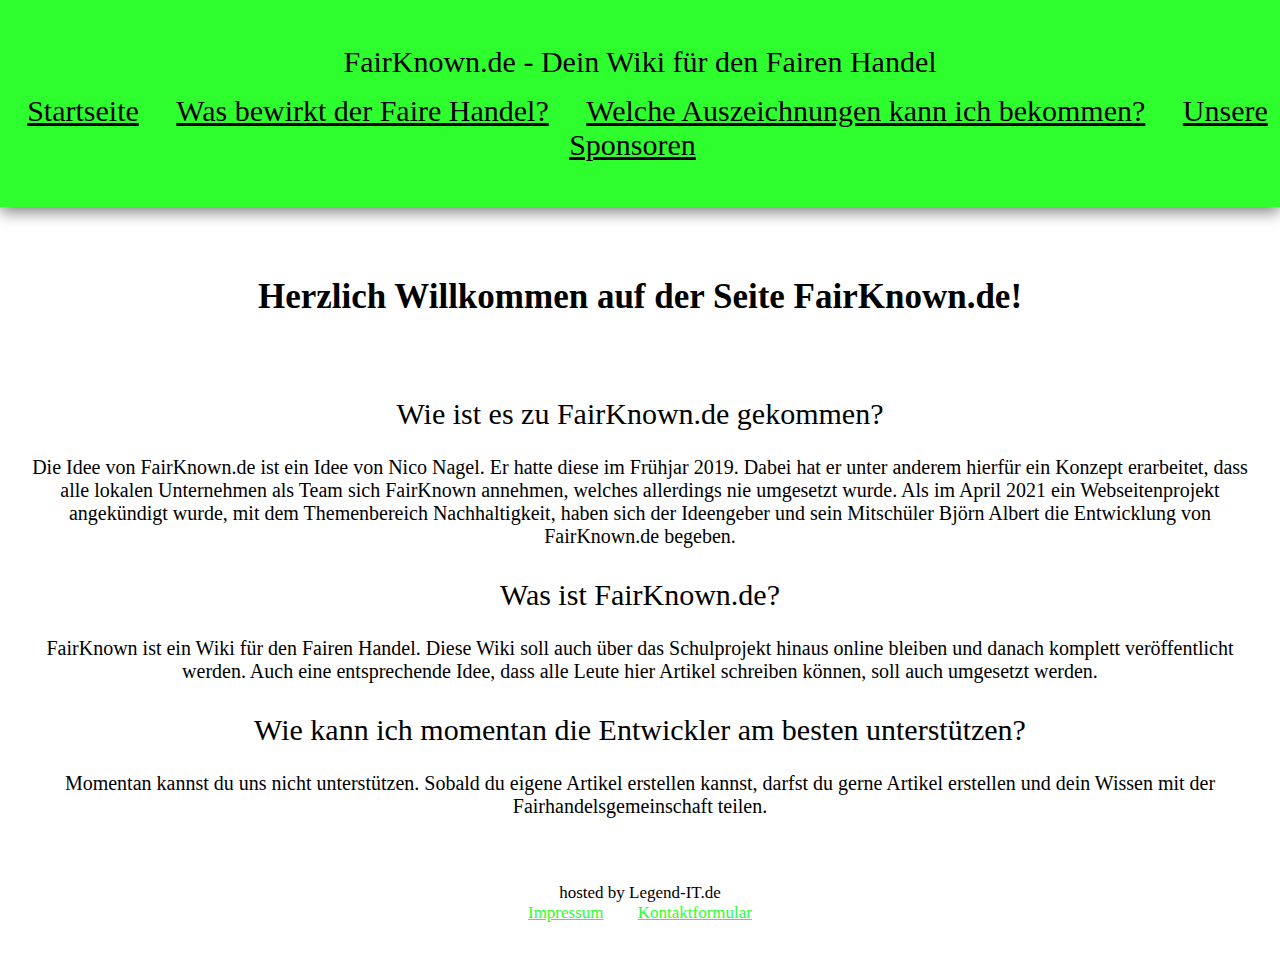
<file: index.html>
<!DOCTYPE html>
<html lang="de">
  <head>
    <meta charset="utf-8">
    <title>FairKnown.de - Startseite</title>
    <link rel="stylesheet" href="style.css">
  </head>
  <body>
    <header>
			<div class="title">

        <!-- <p>FairKnown.de ist ein Wiki für den Fairen Handel.</p>-->
        <!-- <p>Dieses wird künftig nach und nach weiter ausgebaut.</p> -->

				<!-- Überschrift -->
        <p>FairKnown.de - Dein Wiki für den Fairen Handel</p>

				<!-- Navigationsleiste -->
        <div class="navigation">
					<nav>
            <a href="index.html" style="color:#000000;">Startseite</a>
	          <a href="Auswirkungen.html" style="color:#000000;">Was bewirkt der Faire Handel?</a>
	          <a href="Auszeichnungen.html" style="color:#000000;">Welche Auszeichnungen kann ich bekommen?</a>
						<a href="sponsoren.html" style="color:#000000;">Unsere Sponsoren</a>
					</nav>
        </div>
      </div>
    </header>
    <main>

      <div id="Begrüßung">
        <p>Herzlich Willkommen auf der Seite FairKnown.de!</p>
      </div>

      <!-- Who made FairKnown.de -->
      <div id="questions">

        <div class="question">
          <p>Wie ist es zu FairKnown.de gekommen?</p>
        </div>

        <div class="answer">
          <p>Die Idee von FairKnown.de ist ein Idee von Nico Nagel. Er hatte diese im Frühjar 2019. Dabei hat er unter anderem hierfür ein Konzept erarbeitet, dass alle lokalen Unternehmen als Team sich FairKnown annehmen, welches allerdings nie umgesetzt wurde.
          Als im April 2021 ein Webseitenprojekt angekündigt wurde, mit dem Themenbereich Nachhaltigkeit, haben sich der Ideengeber und sein Mitschüler Björn Albert die Entwicklung von FairKnown.de begeben.</p>
        </div>

        <div class="question" style="padding-top: 30px">
          <p>Was ist FairKnown.de?</p>
        </div>

        <div class="answer">
          <p>FairKnown ist ein Wiki für den Fairen Handel. Diese Wiki soll auch über das Schulprojekt hinaus online bleiben und danach komplett veröffentlicht werden. Auch eine entsprechende Idee, dass alle Leute hier Artikel schreiben können, soll auch umgesetzt werden.</p>
        </div>

        <div class="question" style="padding-top: 30px">
          <p>Wie kann ich momentan die Entwickler am besten unterstützen?</p>
        </div>

        <div class="answer">
          <p>Momentan kannst du uns nicht unterstützen. Sobald du eigene Artikel erstellen kannst, darfst du gerne Artikel erstellen und dein Wissen mit der Fairhandelsgemeinschaft teilen.</p>
        </div>

      </div>

    </main>
    <footer>
      <div class="footer">
      <p>hosted by Legend-IT.de</p>
        <div class="FooterLinks">

          <!-- Link zum Impressum Nicht entfernen, da Webseite öffentlich
        -->
          <a href="imprint.html" style="color:#2EFE2E;">Impressum</a>
          <a href="kontakt.html" style="color:#2EFE2E;">Kontaktformular</a>

        </div>
      </div>
    </footer>
  </body>
</html>
</file>
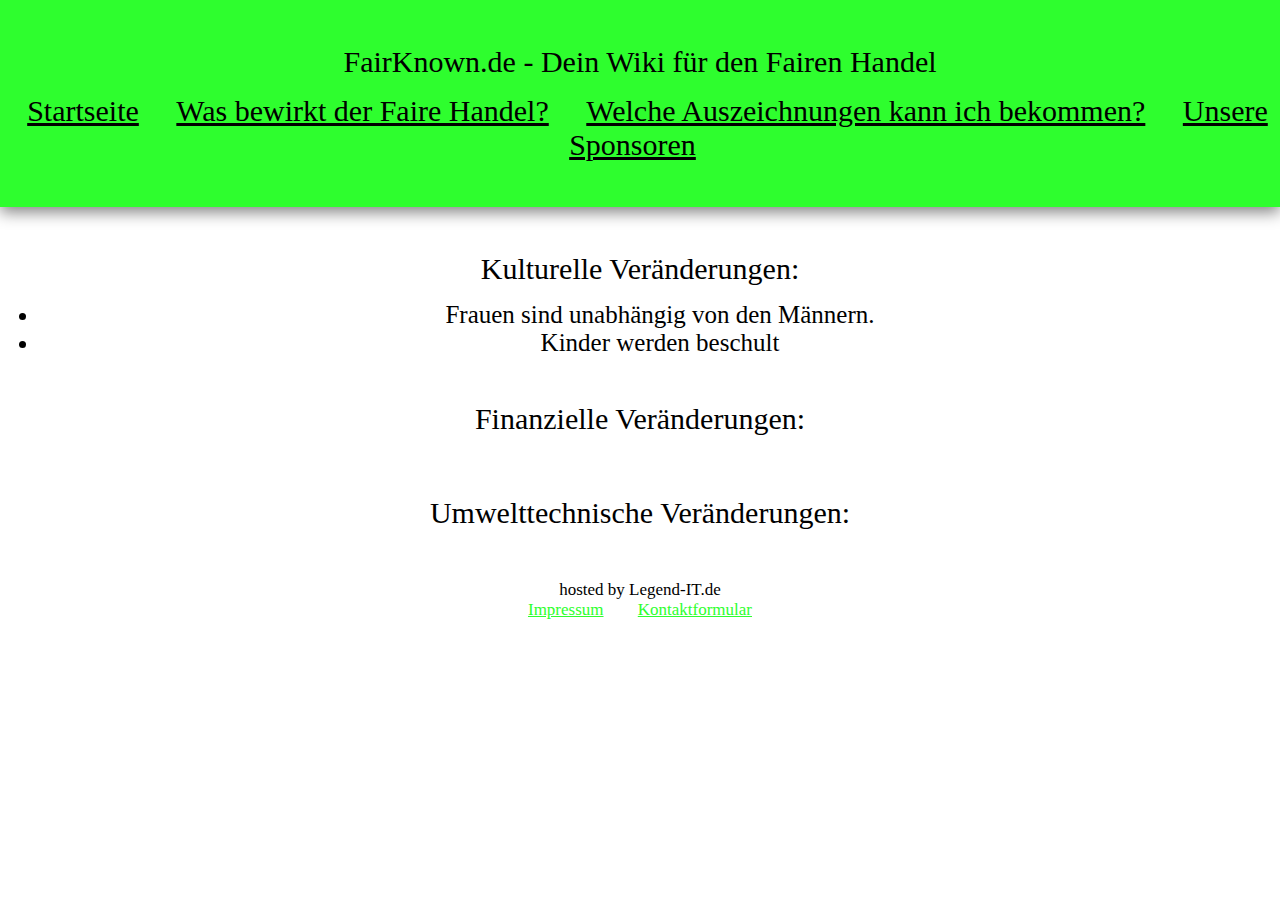
<file: Auswirkungen.html>
<!DOCTYPE html>
<html>
	<head>
		<meta charset="utf-8">
		<title>FairKnown.de - Impressum</title>
		<link rel="stylesheet" href="style.css">
	</head>
	<body>
		<header>
			<div class="title">
				<!-- Überschrift -->
        <p>FairKnown.de - Dein Wiki für den Fairen Handel</p>
				<!-- Navigationsleiste -->
        <div class="navigation">
					<nav>
						<a href="index.html" style="color:#000000;">Startseite</a>
	          <a href="Auswirkungen.html" style="color:#000000;">Was bewirkt der Faire Handel?</a>
	          <a href="Auszeichnungen.html" style="color:#000000;">Welche Auszeichnungen kann ich bekommen?</a>
						<a href="sponsoren.html" style="color:#000000;">Unsere Sponsoren</a>
					</nav>
        </div>
      </div>
    </header>
		<main>
			<div id="kulturell">
				<p>Kulturelle Veränderungen:</p>
				<div class="changes">
					<ul>
						<li>Frauen sind unabhängig von den Männern.</li>
						<li>Kinder werden beschult</li>
					</ul>
				</div>
			</div>
			<div id="finanziell">
				<p>Finanzielle Veränderungen:</p>
				<div class="changes">

				</div>
			</div>
			<div id="umwelt">
				<p>Umwelttechnische Veränderungen:</p>
				<div class="changes">

				</div>
			</div>
		</main>
		<footer>
			<div class="footer">
			<p>hosted by Legend-IT.de</p>
				<div class="FooterLinks">

					<!-- Link zum Impressum Nicht entfernen, da Webseite öffentlich
				-->
					<a href="imprint.html" style="color:#2EFE2E;">Impressum</a>
					<a href="kontakt.html" style="color:#2EFE2E;">Kontaktformular</a>

				</div>
			</div>
		</footer>
	</body>
</html>
</file>
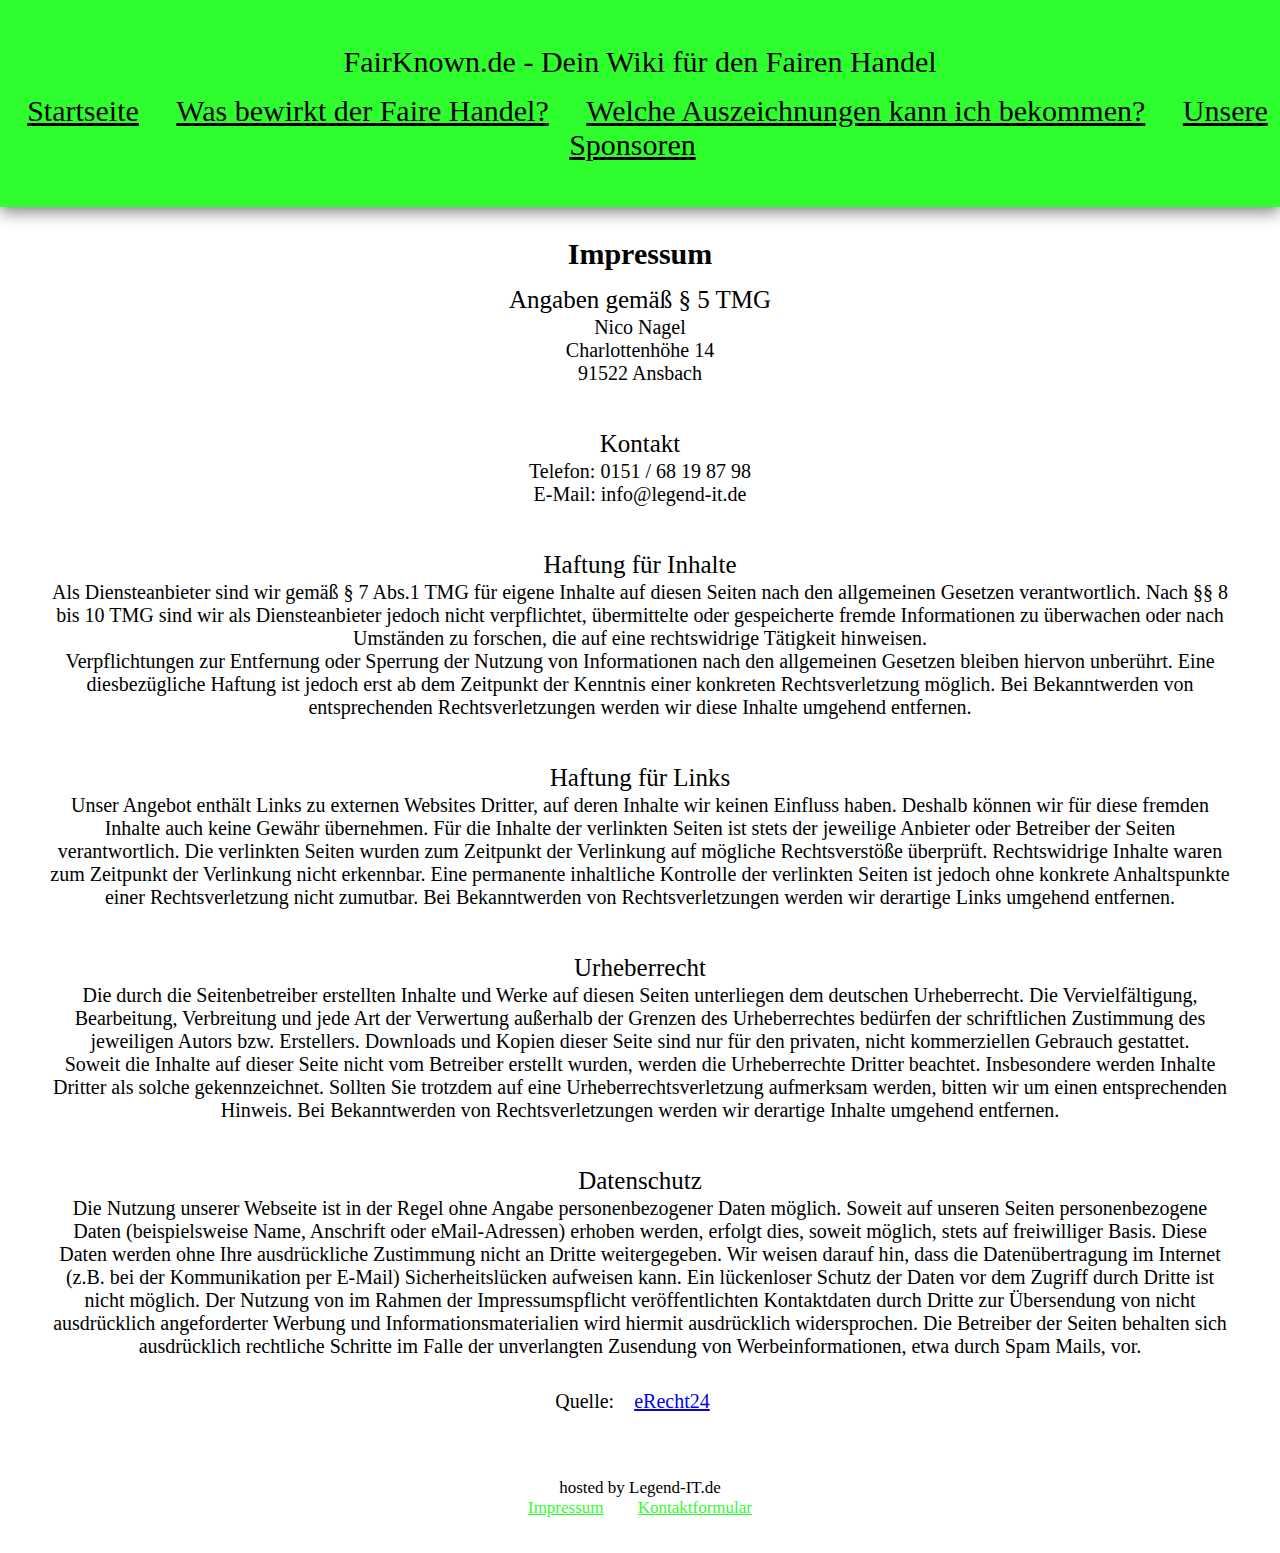
<file: imprint.html>
<!DOCTYPE html>
<html>
	<head>
		<meta charset="utf-8">
		<title>FairKnown.de - Impressum</title>
		<link rel="stylesheet" href="style.css">
	</head>
	<body>
		<header>
			<div class="title">

				<!-- Überschrift -->
        <p>FairKnown.de - Dein Wiki für den Fairen Handel</p>

				<!-- Navigationsleiste -->
        <div class="navigation">
					<nav>
						<a href="index.html" style="color:#000000;">Startseite</a>
	          <a href="Auswirkungen.html" style="color:#000000;">Was bewirkt der Faire Handel?</a>
	          <a href="Auszeichnungen.html" style="color:#000000;">Welche Auszeichnungen kann ich bekommen?</a>
						<a href="sponsoren.html" style="color:#000000;">Unsere Sponsoren</a>
					</nav>
        </div>
      </div>
    </header>
			<main>
				<div class="impressumtitle">Impressum</div>

					<div class="teilüberschrift">Angaben gem&auml;&szlig; &sect; 5 TMG</div>
					<div class="impressumtexte"><p>Nico Nagel</p>
					<p>Charlottenh&ouml;he 14</p>
					<p>91522 Ansbach</p></div>

					<div class="teilüberschrift">Kontakt</div>
					<div class="impressumtexte"><p>Telefon: 0151 / 68 19 87 98</p>
					<p>E-Mail: info@legend-it.de</p></div>

					<div class="teilüberschrift">Haftung f&uuml;r Inhalte</div>
					<div class="impressumtexte">Als Diensteanbieter sind wir gem&auml;&szlig; &sect; 7 Abs.1 TMG f&uuml;r eigene Inhalte auf diesen Seiten nach den allgemeinen Gesetzen verantwortlich. Nach &sect;&sect; 8 bis 10 TMG sind wir als Diensteanbieter jedoch nicht verpflichtet, &uuml;bermittelte oder gespeicherte fremde Informationen zu &uuml;berwachen oder nach Umst&auml;nden zu forschen, die auf eine rechtswidrige T&auml;tigkeit hinweisen.</p> <p>Verpflichtungen zur Entfernung oder Sperrung der Nutzung von Informationen nach den allgemeinen Gesetzen bleiben hiervon unber&uuml;hrt. Eine diesbez&uuml;gliche Haftung ist jedoch erst ab dem Zeitpunkt der Kenntnis einer konkreten Rechtsverletzung m&ouml;glich. Bei Bekanntwerden von entsprechenden Rechtsverletzungen werden wir diese Inhalte umgehend entfernen.</div>

					<div class="teilüberschrift">Haftung f&uuml;r Links</div>
					<div class="impressumtexte">Unser Angebot enth&auml;lt Links zu externen Websites Dritter, auf deren Inhalte wir keinen Einfluss haben. Deshalb k&ouml;nnen wir f&uuml;r diese fremden Inhalte auch keine Gew&auml;hr &uuml;bernehmen. F&uuml;r die Inhalte der verlinkten Seiten ist stets der jeweilige Anbieter oder Betreiber der Seiten verantwortlich. Die verlinkten Seiten wurden zum Zeitpunkt der Verlinkung auf m&ouml;gliche Rechtsverst&ouml;&szlig;e &uuml;berpr&uuml;ft. Rechtswidrige Inhalte waren zum Zeitpunkt der Verlinkung nicht erkennbar. Eine permanente inhaltliche Kontrolle der verlinkten Seiten ist jedoch ohne konkrete Anhaltspunkte einer Rechtsverletzung nicht zumutbar. Bei Bekanntwerden von Rechtsverletzungen werden wir derartige Links umgehend entfernen.</div>

					<div class="teilüberschrift">Urheberrecht</div>
					<div class="impressumtexte">Die durch die Seitenbetreiber erstellten Inhalte und Werke auf diesen Seiten unterliegen dem deutschen Urheberrecht. Die Vervielf&auml;ltigung, Bearbeitung, Verbreitung und jede Art der Verwertung au&szlig;erhalb der Grenzen des Urheberrechtes bed&uuml;rfen der schriftlichen Zustimmung des jeweiligen Autors bzw. Erstellers. Downloads und Kopien dieser Seite sind nur f&uuml;r den privaten, nicht kommerziellen Gebrauch gestattet.</p> <p>Soweit die Inhalte auf dieser Seite nicht vom Betreiber erstellt wurden, werden die Urheberrechte Dritter beachtet. Insbesondere werden Inhalte Dritter als solche gekennzeichnet. Sollten Sie trotzdem auf eine Urheberrechtsverletzung aufmerksam werden, bitten wir um einen entsprechenden Hinweis. Bei Bekanntwerden von Rechtsverletzungen werden wir derartige Inhalte umgehend entfernen.</div>

					<div class="teilüberschrift">	Datenschutz</div>
 					<div class="impressumtexte">Die Nutzung unserer Webseite ist in der Regel ohne Angabe personenbezogener Daten möglich. Soweit auf unseren Seiten personenbezogene Daten (beispielsweise Name, Anschrift oder eMail-Adressen) erhoben werden, erfolgt dies, soweit möglich, stets auf freiwilliger Basis. Diese Daten werden ohne Ihre ausdrückliche Zustimmung nicht an Dritte weitergegeben. Wir weisen darauf hin, dass die Datenübertragung im Internet (z.B. bei der Kommunikation per E-Mail) Sicherheitslücken aufweisen kann. Ein lückenloser Schutz der Daten vor dem Zugriff durch Dritte ist nicht möglich. Der Nutzung von im Rahmen der Impressumspflicht veröffentlichten Kontaktdaten durch Dritte zur Übersendung von nicht ausdrücklich angeforderter Werbung und Informationsmaterialien wird hiermit ausdrücklich widersprochen. Die Betreiber der Seiten behalten sich ausdrücklich rechtliche Schritte im Falle der unverlangten Zusendung von Werbeinformationen, etwa durch Spam Mails, vor.</div>

					<div class="impressumtexte"><p>Quelle: <a href="https://www.e-recht24.de">eRecht24</a></p></div>

			</main>
			<footer>
        <div class="footer">
        <p>hosted by Legend-IT.de</p>
          <div class="FooterLinks">

            <!-- Link zum Impressum Nicht entfernen, da Webseite öffentlich
					-->
            <a href="imprint.html" style="color:#2EFE2E;">Impressum</a>
	          <a href="kontakt.html" style="color:#2EFE2E;">Kontaktformular</a>

          </div>
        </div>
			</footer>
	</body>
</html>
</file>
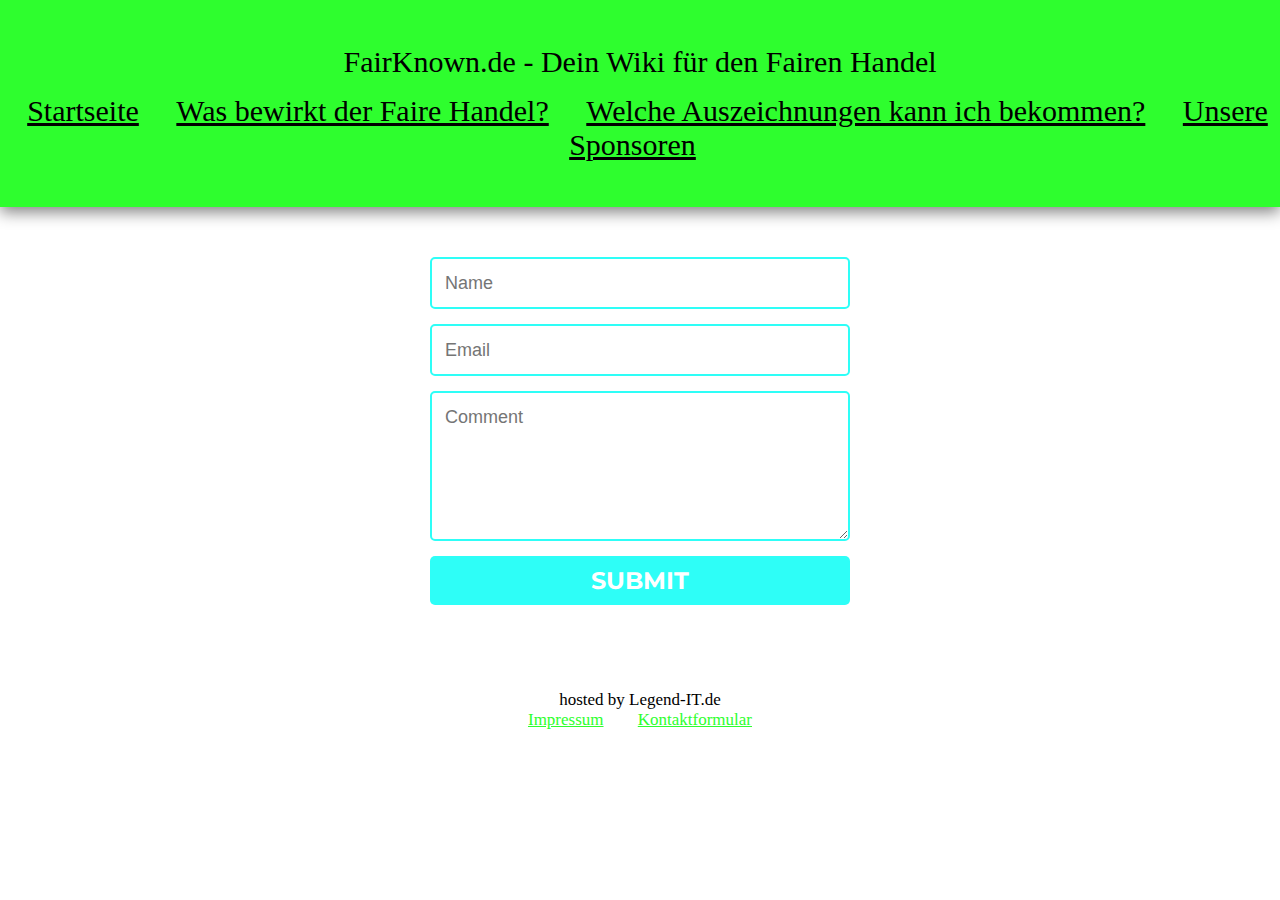
<file: kontakt.html>
<!DOCTYPE html>
<html>
	<head>
		<meta charset="utf-8">
		<title>FairKnown.de - Impressum</title>
		<link rel="stylesheet" href="style.css">
	</head>
	<body>
		<header>
			<div class="title">
				<!-- Überschrift -->
        <p>FairKnown.de - Dein Wiki für den Fairen Handel</p>
				<!-- Navigationsleiste -->
        <div class="navigation">
					<nav>
						<a href="index.html" style="color:#000000;">Startseite</a>
	          <a href="Auswirkungen.html" style="color:#000000;">Was bewirkt der Faire Handel?</a>
	          <a href="Auszeichnungen.html" style="color:#000000;">Welche Auszeichnungen kann ich bekommen?</a>
						<a href="sponsoren.html" style="color:#000000;">Unsere Sponsoren</a>
					</nav>
        </div>
      </div>
    </header>
		<main>
			<form>
			  <input name="name" type="text" class="feedback-input" placeholder="Name" />
			  <input name="email" type="text" class="feedback-input" placeholder="Email" />
			  <textarea name="text" class="feedback-input" placeholder="Comment"></textarea>
			  <input type="submit" value="SUBMIT"/>
			</form>
		</main>
		<footer>
			<div class="footer">
			<p>hosted by Legend-IT.de</p>
				<div class="FooterLinks">

					<!-- Link zum Impressum Nicht entfernen, da Webseite öffentlich	-->
					<a href="imprint.html" style="color:#2EFE2E;">Impressum</a>
					<a href="kontakt.html" style="color:#2EFE2E;">Kontaktformular</a>

				</div>
			</div>
		</footer>
	</body>
</html>
</file>
<file: style.css>
@import url(https://fonts.googleapis.com/css?family=Montserrat:400,700);

* {

  margin: 0px;

}

header {

  list-style-type: none;
  background-color: #2EFE2E;

}

a {

 margin: 15px;

}


td {

  margin-left: 15px;
  margin-right: 15px;
  margin-top: 15px;
  margin-bottom: 15px;
  padding: 15px;

}

table {

  margin-left: 400px;

}

.title {

  text-align: center;
  font-size: 30px;
  padding-top: 45px;
  padding-bottom: 45px;
  box-shadow: 0px 5px 15px gray;

}

.navigation {

  text-align: center;
  text-decoration: none;
  padding-top: 15px;

}

.impressumtitle {

  padding-top: 30px;
  text-align: center;
  font-size: 30px;
  font-weight: bold;

}

.teilüberschrift {

  padding-top: 15px;
  font-size: 25px;
  text-align: center;

}

.impressumtexte {

  font-size: 20px;
  padding-bottom: 30px;
  padding-top: 2px;
  padding-right: 50px;
  padding-left: 50px;
  text-align: center;


}

.footer {

  text-align: center;
  font-size: 17px;
  padding-top: 35px;
  padding-bottom: 35px;

}

.image {

  padding-top: 25px;

}

.tabelle {

  margin: 50px;
  font-size: 35px;
}

#Begrüßung {

  font-size: 35px;
  text-align: center;
  padding-top: 70px;
  font-weight: bold;

}

#questions{

  padding-top: 80px;
  padding-bottom: 30px;
  text-align: center;

}

.question {

  font-size: 30px;

}

.answer {

  padding-top: 25px;
  font-size: 20px;
  margin-left: 30px;
  margin-right: 30px;

}

#bild{

  text-align: center;

}

#Auszeichnungen {

  margin-left: 150px;
  font-size: 35px;
  text-align: left;

}

#Auszeichnungenul{

  margin-top: 5px;

}

#tabelle{

  text-align: center;
  table-layout: fixed;

}

#kulturell {

  padding-top: 45px;
  font-size: 30px;
  text-align: center;

}

#finanziell {

  padding-top: 45px;
  font-size: 30px;
  text-align: center;

}

#umwelt {

  padding-top: 45px;
  font-size: 30px;
  text-align: center;

}

.changes{

    padding-top: 15px;
    font-size: 25px;

}

form { max-width:420px; margin:50px auto; }

.feedback-input {
  color: #2EFEF7;
  font-family: Helvetica, Arial, sans-serif;
  font-weight:500;
  font-size: 18px;
  border-radius: 5px;
  line-height: 22px;
  background-color: transparent;
  border:2px solid #2EFEF7;
  transition: all 0.3s;
  padding: 13px;
  margin-bottom: 15px;
  width:100%;
  box-sizing: border-box;
  outline:0;
}

.feedback-input:focus { border:2px solid #00FFFF; }

textarea {
  height: 150px;
  line-height: 150%;
  resize:vertical;
}

[type="submit"] {
  font-family: 'Montserrat', Arial, Helvetica, sans-serif;
  width: 100%;
  background:#2EFEF7;
  border-radius:5px;
  border:0;
  cursor:pointer;
  color:white;
  font-size:24px;
  padding-top:10px;
  padding-bottom:10px;
  transition: all 0.3s;
  margin-top:-4px;
  font-weight:700;
}

[type="submit"]:hover { background:#CC4949; }
</file>
